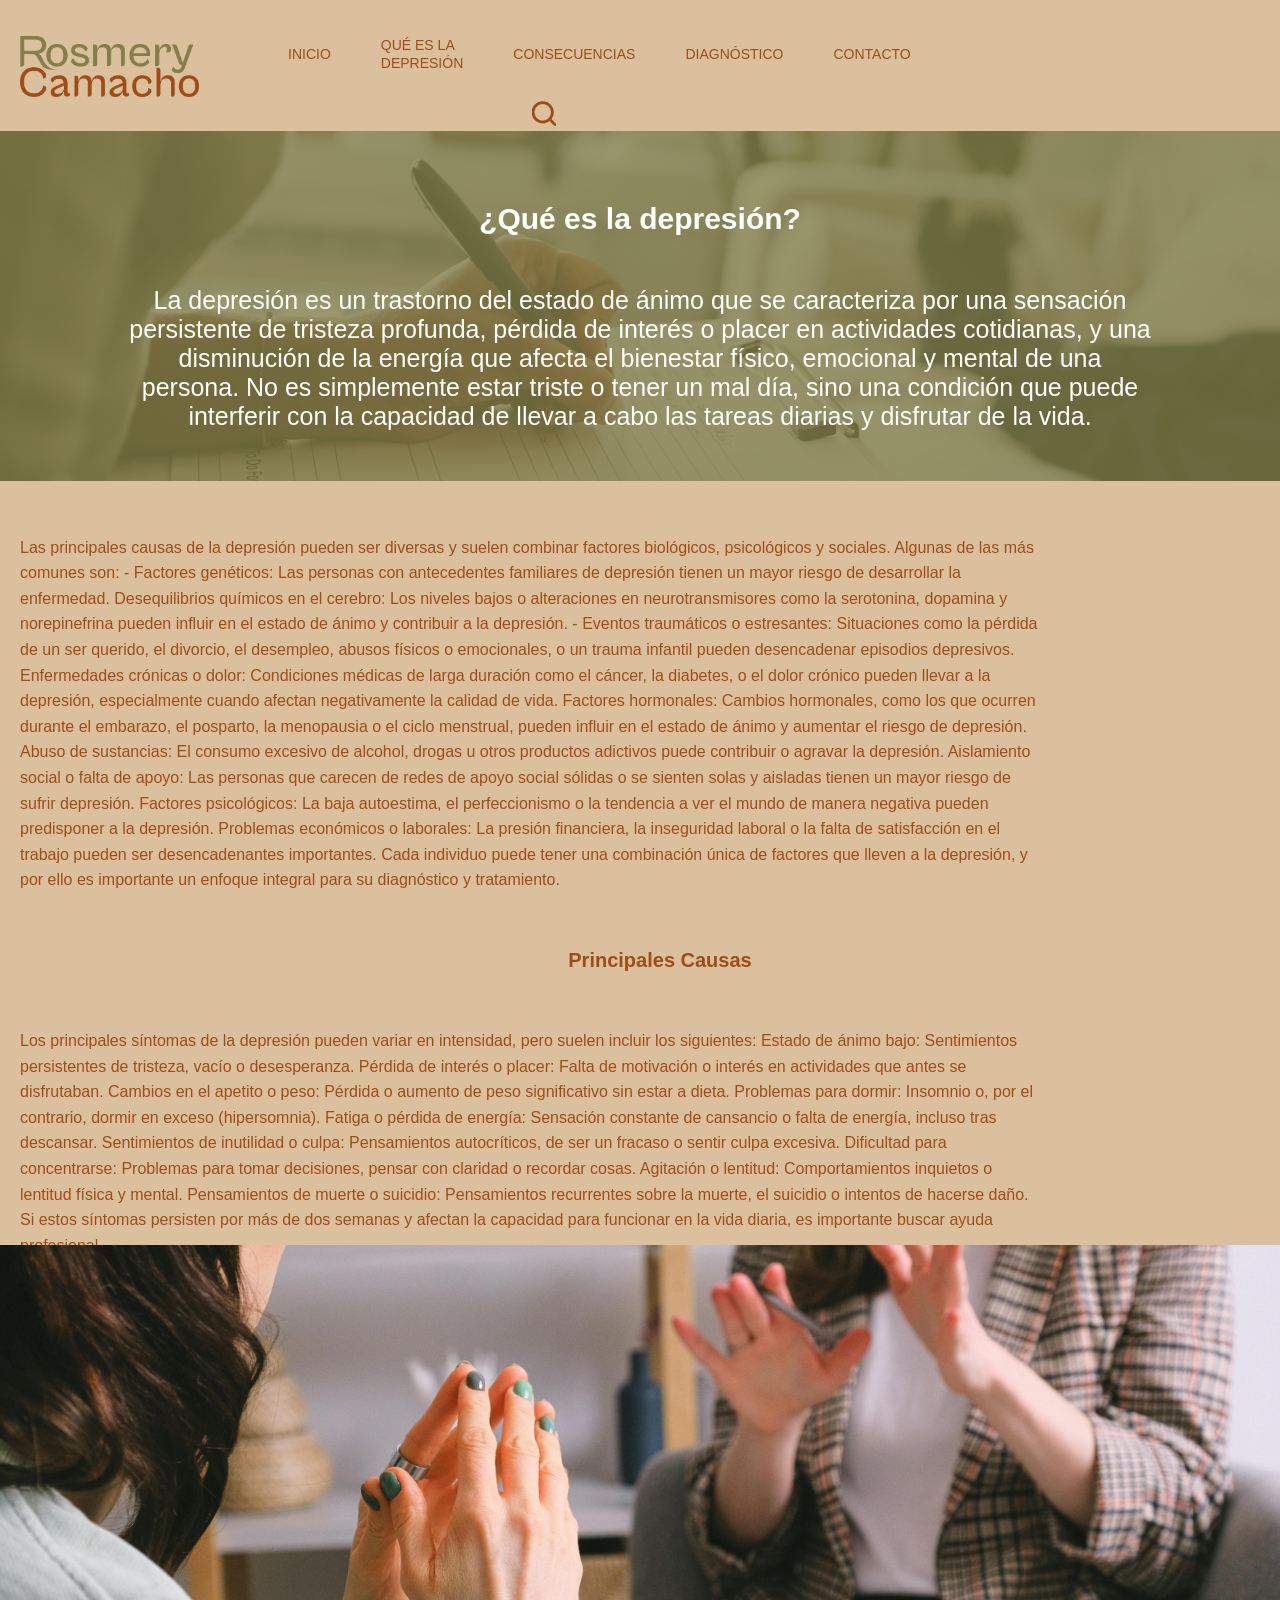
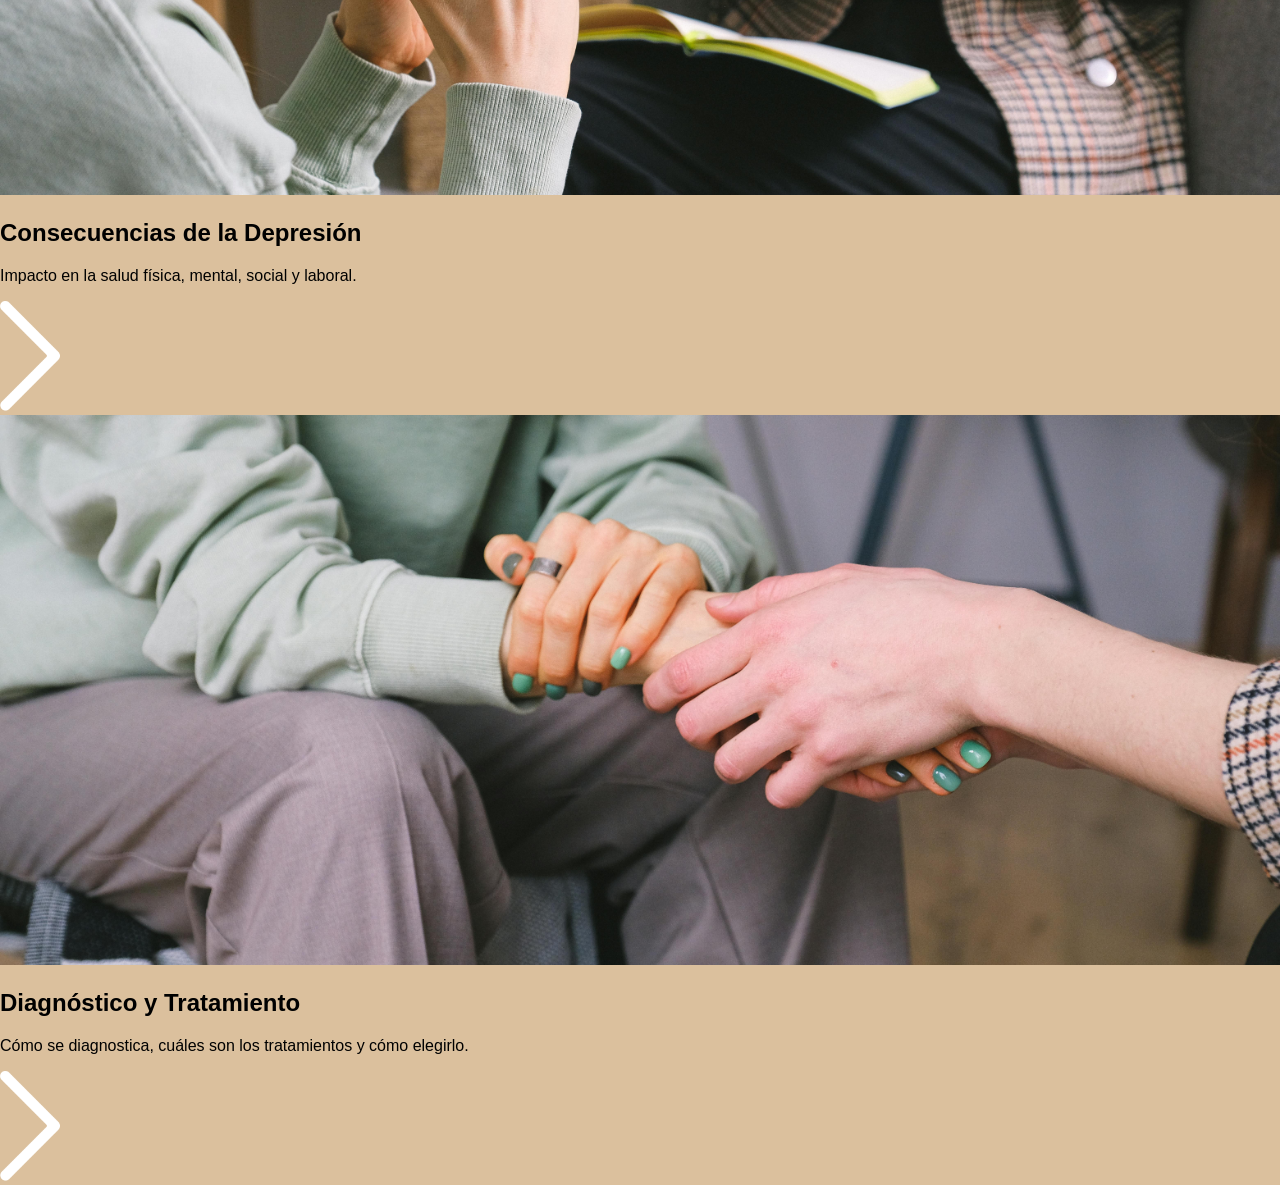
<file: depresion.html>
<!DOCTYPE html>
<html lang="es">
<head>
    <meta charset="UTF-8">
    <meta name="viewport" content="width=device-width, initial-scale=1.0">
    <title>depresion</title>
    <link rel="stylesheet" href="./Stylesheet/depresion.css">
</head>
<body>
    <header class="header">
        <div class="container">
            <div class="row align-items">
                <div class="col-md-2">
                    <img src="./Images/LOGO 2.png" alt="Logo" class="logo">
                </div>
                <div class="col-md-8 text-center">
                    <nav>
                        <ul class="menu">
                            <li><a href="./home.html" class="menu-item">INICIO</a></li>
                            <li><a href="./depresion.html" class="menu-item">QUÉ ES LA DEPRESIÓN</a></li>
                            <li><a href="./consecuencias.html" class="menu-item">CONSECUENCIAS</a></li>
                            <li><a href="./diagnóstico.html" class="menu-item">DIAGNÓSTICO</a></li>
                            <li><a href="./CONTACTO.html" class="menu-item">CONTACTO</a></li>
                        </ul>
                    </nav>
                </div>
           
                <div class="col-md-2 text-end">
                    <img src="./Images/buscador.png" alt="Buscar" class="search-icon">
                </div>
            </div>
        </div>
    </header>

    <div class="container-fluid p-lg-5">
        <div class="image-box">      
            <img src="./Images/pexels-alex-green-5699456.jpg" alt="Imagen de fondo" class="img-fluid">
            <div class="overlay">  
                <h1 class="title">¿Qué es la depresión?</h1>   
            <div class="text-center main-text">La depresión es un trastorno del estado de ánimo que se caracteriza por una sensación persistente de tristeza profunda, pérdida de interés o placer en actividades cotidianas, y una disminución de la energía que afecta el bienestar físico, emocional y mental de una persona. No es simplemente estar triste o tener un mal día, sino una condición que puede interferir con la capacidad de llevar a cabo las tareas diarias y disfrutar de la vida.</div>
            </div>
        </div>
        </div>

        <div class="container my-5">
            <div class="text-boxes">
                <div class="box">
                    <h3>Principales Causas</h3>
                </div>
                <div class="box">
                    <p>Las principales causas de la depresión pueden ser diversas y suelen combinar factores biológicos, psicológicos y sociales. Algunas de las más comunes son:
                        - Factores genéticos: Las personas con antecedentes familiares de depresión tienen un mayor riesgo de desarrollar la enfermedad.
                        Desequilibrios químicos en el cerebro: Los niveles bajos o alteraciones en neurotransmisores como la serotonina, dopamina y norepinefrina pueden influir en el estado de ánimo y contribuir a la depresión.
                        - Eventos traumáticos o estresantes: Situaciones como la pérdida de un ser querido, el divorcio, el desempleo, abusos físicos o emocionales, o un trauma infantil pueden desencadenar episodios depresivos.
                        Enfermedades crónicas o dolor: Condiciones médicas de larga duración como el cáncer, la diabetes, o el dolor crónico pueden llevar a la depresión, especialmente cuando afectan negativamente la calidad de vida.
                        Factores hormonales: Cambios hormonales, como los que ocurren durante el embarazo, el posparto, la menopausia o el ciclo menstrual, pueden influir en el estado de ánimo y aumentar el riesgo de depresión.
                        Abuso de sustancias: El consumo excesivo de alcohol, drogas u otros productos adictivos puede contribuir o agravar la depresión.
                        Aislamiento social o falta de apoyo: Las personas que carecen de redes de apoyo social sólidas o se sienten solas y aisladas tienen un mayor riesgo de sufrir depresión.
                        Factores psicológicos: La baja autoestima, el perfeccionismo o la tendencia a ver el mundo de manera negativa pueden predisponer a la depresión.
                        Problemas económicos o laborales: La presión financiera, la inseguridad laboral o la falta de satisfacción en el trabajo pueden ser desencadenantes importantes.
                        Cada individuo puede tener una combinación única de factores que lleven a la depresión, y por ello es importante un enfoque integral para su diagnóstico y tratamiento.</p>
                </div>
                <div class="box">
                    <h3>Principales Causas</h3>
                </div>
                <div class="box">
                    <p>Los principales síntomas de la depresión pueden variar en intensidad, pero suelen incluir los siguientes:
                        Estado de ánimo bajo: Sentimientos persistentes de tristeza, vacío o desesperanza.
                        Pérdida de interés o placer: Falta de motivación o interés en actividades que antes se disfrutaban.
                        Cambios en el apetito o peso: Pérdida o aumento de peso significativo sin estar a dieta.
                        Problemas para dormir: Insomnio o, por el contrario, dormir en exceso (hipersomnia).
                        Fatiga o pérdida de energía: Sensación constante de cansancio o falta de energía, incluso tras descansar.
                        Sentimientos de inutilidad o culpa: Pensamientos autocríticos, de ser un fracaso o sentir culpa excesiva.
                        Dificultad para concentrarse: Problemas para tomar decisiones, pensar con claridad o recordar cosas.
                        Agitación o lentitud: Comportamientos inquietos o lentitud física y mental.
                        Pensamientos de muerte o suicidio: Pensamientos recurrentes sobre la muerte, el suicidio o intentos de hacerse daño.
                        Si estos síntomas persisten por más de dos semanas y afectan la capacidad para funcionar en la vida diaria, es importante buscar ayuda profesional.</p>
                </div>
            </div>
        </div>

      <!-- Segunda caja -->
      <div class="col-12 full-width-box position-relative">
        <img src="./Images/pexels-shvets-production-7176319.jpg" alt="Imagen de fondo 2" class="background-image">
        <div class="overlay2"></div>
        <div class="text-content">
            <h2 class="title-text">Consecuencias de la Depresión</h2>
            <p class="description-text">Impacto en la salud física, mental, social y laboral.</p>
        </div>
        <img src="./Images/flecha.png" alt="Imagen secundaria 2" class="secondary-image">
    </div>

    <!-- Tercera caja -->
    <div class="col-12 full-width-box position-relative">
        <img src="./Images/pexels-shvets-production-7176325.jpg" alt="Imagen de fondo 3" class="background-image">
        <div class="overlay3"></div>
        <div class="text-content">
            <h2 class="title-text">Diagnóstico y Tratamiento</h2>
            <p class="description-text">Cómo se diagnostica, cuáles son los tratamientos y cómo elegirlo.</p>
        </div>
        <img src="./Images/flecha.png" alt="Imagen secundaria 3" class="secondary-image">
    </div>
</body>
</html>
</file>
<file: Stylesheet/depresion.css>
body {
    margin: 0;
    padding: 0;
    box-sizing: border-box;
    font-family: 'Cabinet Grotesk', sans-serif;
    background-color: #DBC09D;

}

.header {
    width: 100%;
    height: 61px;
    margin: 0 auto;
    padding: 20px;
    display: flex;
    justify-content: space-between;
    margin-bottom: 30px;
}

.logo {
    width: 179px;
    height: 61px;
    float: left;
    margin-right: 200px;
    align-items: center;

}

.menu {
    list-style-type: none;
    display: flex;
    align-items: center;
    justify-content: center;
    gap: 50px;
}

.menu-item {
    font-size: 14px;
    color: #A14C16;
    text-decoration: none;
    font-weight: 500;
}

.image-box {
    padding: 0px;
    position: relative;
    width: 100%;
    float: right;

}
    
.image-box img {
    padding: 0px;
    width: 100%;
    height: 350px;
    object-fit: cover;
}
    
    
.overlay {
        padding: 0px;
        position: absolute;
        top: 0;
        left: 0;
        width: 100%;
        height: 350px;
        background-color: hsla(54, 29%, 40%, 0.8); 
        display: flex;
        flex-direction: column;
        justify-content: center;
        align-items: center;
}
    
.title {
        color: white;
        text-align: center;
        font-size: 30px;
        margin-bottom: 50px;
}
.main-text {
        color: white;
        font-size: 25px;
        text-align: center;
        font-weight: 100;
        width: 80%;
    }
    

/* información */
.text-boxes {
    width: 100%;
    padding: 20px;
    justify-content: center;
    align-items: center;
    text-align: center;
    display: flex;
    flex-direction: column;        
    height: 80vh;    
    padding: 20px;
}

.box {
    margin-bottom: 20px;      
}

.box h3 {
    font-size: 20px;
    color: #A14C16;        
}

.box p {
    width: 80%;
    font-size: 16px;
    color: #A14C16;
    line-height: 1.6;     
    text-align: left;
}

.background-image {
    width: 100%;
    height: 550px;
    object-fit: cover;
    top: 0;
    left: 0;
    z-index: 1;
}
.secondary-image {
    width: 60px;
    height: 110px;
    z-index: 3;
}
</file>
